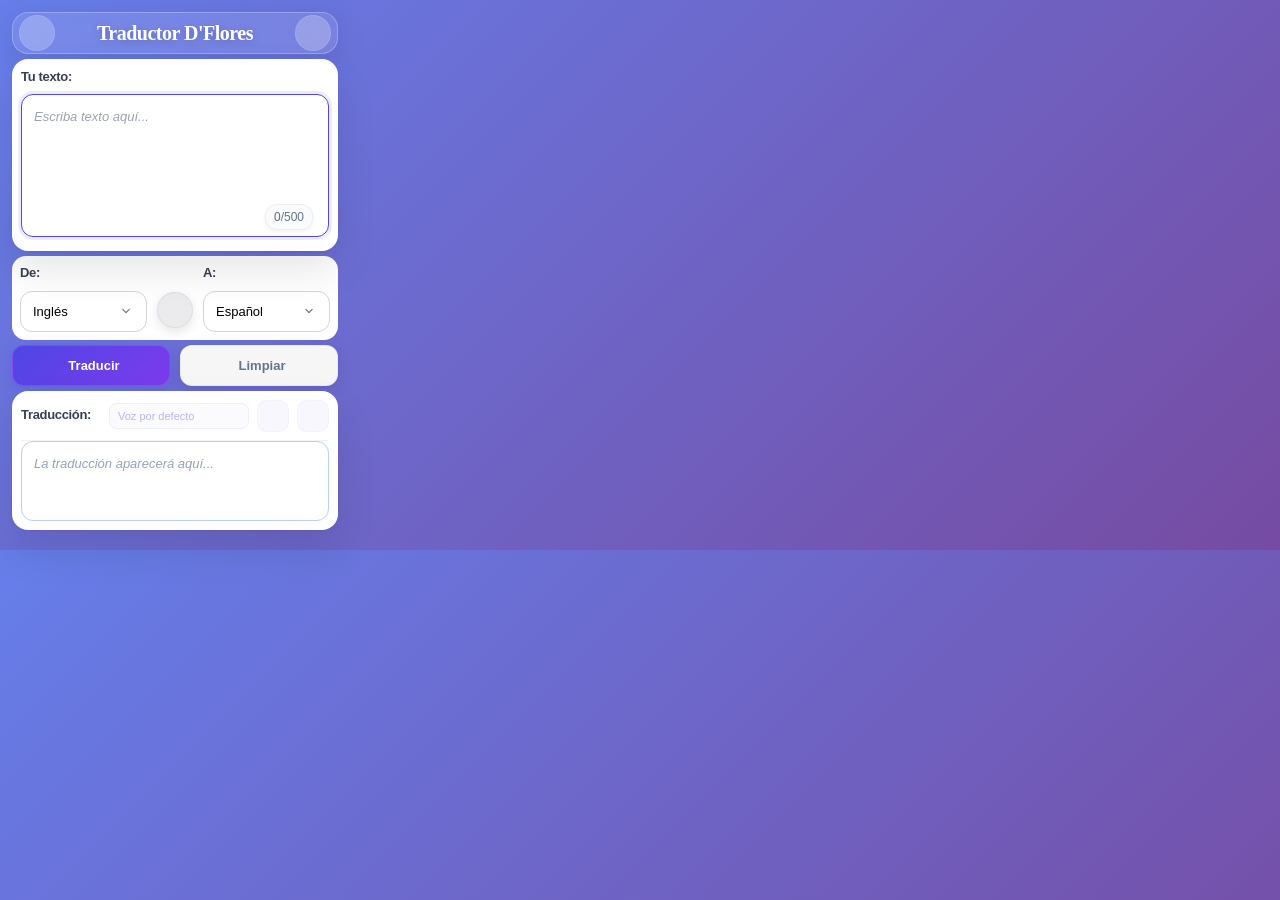
<file: traductor_df/index.html>
<!DOCTYPE html>
<html lang="en">

<head>
    <meta charset="UTF-8">
    <meta name="viewport" content="width=device-width, initial-scale=1.0">
    <link rel='stylesheet' href='https://cdn-uicons.flaticon.com/2.6.0/uicons-bold-rounded/css/uicons-bold-rounded.css'>
    <link rel="stylesheet" href="style.css">
    <title>Extensión del traductor de Chrome</title>
</head>

<body>
    <div class="header">
        <button id="historyBtn" class="history-btn" title="Ver historial">
            <i class="fi fi-br-time-past"></i>
        </button>
        <h1 class="title">Traductor D'Flores</h1>
        <button id="themeToggle" class="theme-toggle" title="Cambiar tema">
            <i class="fi fi-br-sun theme-icon"></i>
        </button>
    </div>

    <div class="input-section">
        <label for="inputText">Tu texto:</label>
        <div class="textarea-container">
            <textarea id="inputText" rows="6" placeholder="Escriba texto aquí..."></textarea>
            <div class="char-counter"><span id="charCount">0</span>/500</div>
        </div>
    </div>

    <div class="language-selector">
        <div class="select-group">
            <label for="translateFrom">De:</label>
            <select id="translateFrom">
                <option value="en">Inglés</option>
            </select>
        </div>
        <button id="swapLangs" class="swap-btn" title="Intercambiar idiomas">
            <i class="fi fi-br-refresh"></i>
        </button>
        <div class="select-group">
            <label for="translateTo">A:</label>
            <select id="translateTo">
                <option value="es">Español</option>
            </select>
        </div>
    </div>

    <div class="action-buttons">
        <button id="translateBtn" class="primary-btn">
            <i class="fi fi-br-language"></i>
            Traducir
        </button>
        <button id="clearBtn" class="secondary-btn">
            <i class="fi fi-br-trash"></i>
            Limpiar
        </button>
    </div>

    <div class="output-section">
        <div class="output-header">
            <label>Traducción:</label>
            <select id="voiceSelect" class="voice-select" disabled>
                <option value="">Voz por defecto</option>
            </select>
            <button id="speakBtn" class="speak-btn" disabled>
                <i class="fi fi-br-volume"></i>
            </button>
            <button id="copyBtn" class="copy-btn" disabled>
                <i class="fi fi-br-copy"></i>
            </button>
        </div>
        <div id="outputText" class="output-text"></div>
    </div>

    <div class="loading" id="loading">
        <div class="spinner"></div>
        <span>Traduciendo...</span>
    </div>

    <script src="paises.js"></script>
    <script src="script.js"></script>
</body>

</html>
</file>
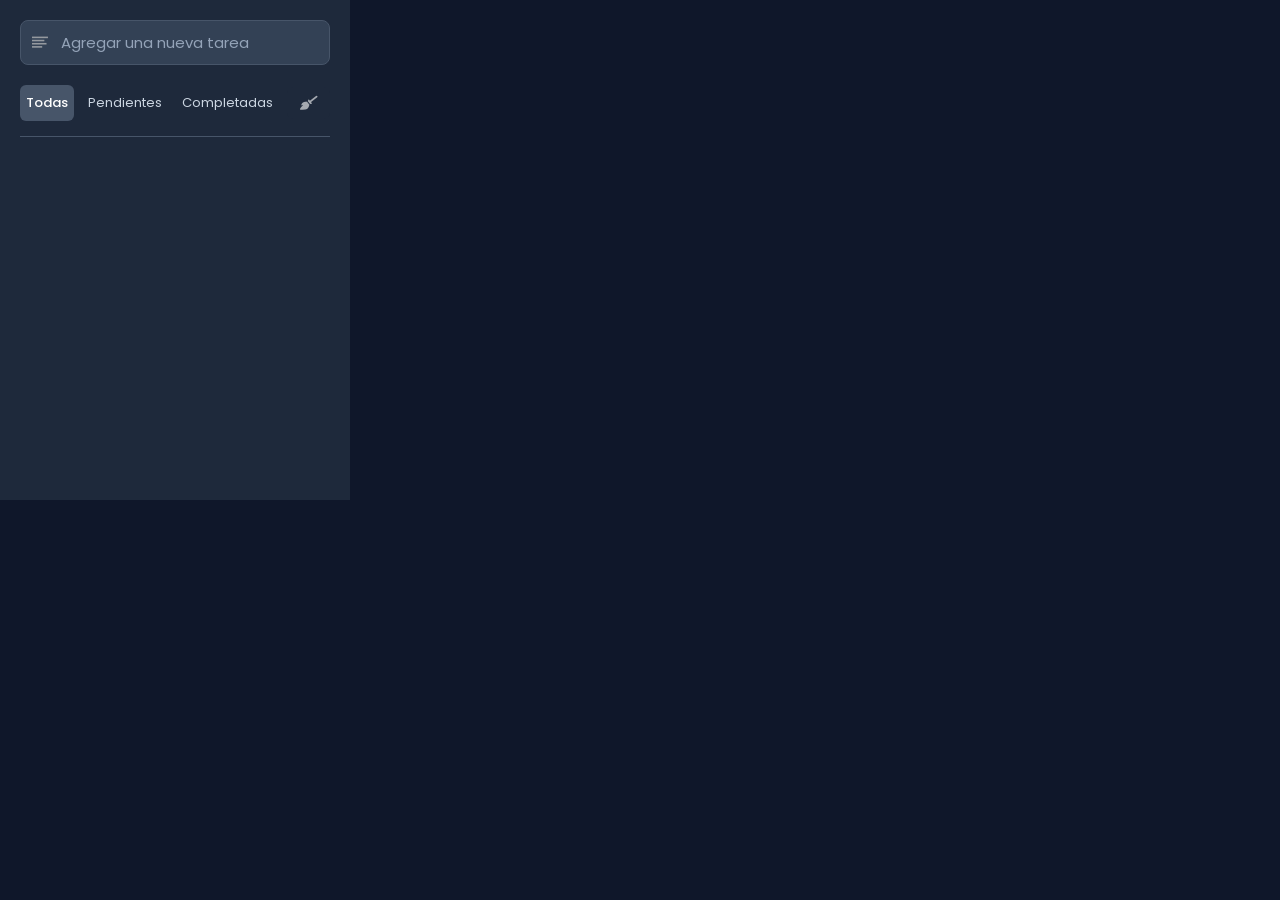
<file: all_notes/popup.html>
<!DOCTYPE html>
<html lang="es">
<head>
    <meta charset="UTF-8">
    <meta name="viewport" content="width=device-width, initial-scale=1.0">
    <link rel="stylesheet" href="https://unicons.iconscout.com/release/v4.0.0/css/line.css">
    <link rel="stylesheet" href="https://cdnjs.cloudflare.com/ajax/libs/font-awesome/6.0.0/css/all.min.css">
    <link rel="stylesheet" href="popup.css">
    <title>ToDo App</title>
</head>
<body>
    <div class="wrapper">
        <div class="task-input">
            <img src="bars-icon.svg">
            <input type="text" placeholder="Agregar una nueva tarea">
        </div>

        <div class="controls">
            <div class="filters">
                <span id="all" class="active">
                    Todas
                </span>
                <span id="pending">Pendientes</span>
                <span id="completed">Completadas</span>
            </div>
            <button class="clear-btn"><i class="fas fa-broom"></i></button>
        </div>
        <ul class="task-box"></ul>
        
        <!-- Modal de confirmación -->
        <div class="modal-overlay" id="confirmModal">
            <div class="modal">
                <p>¿Estás seguro de que quieres eliminar todas las tareas?</p>
                <div class="modal-buttons">
                    <button class="btn-cancel">Cancelar</button>
                    <button class="btn-confirm">Eliminar</button>
                </div>
            </div>
        </div>
    </div>

    <script src="popup.js"></script>
</body>
</html>
</file>
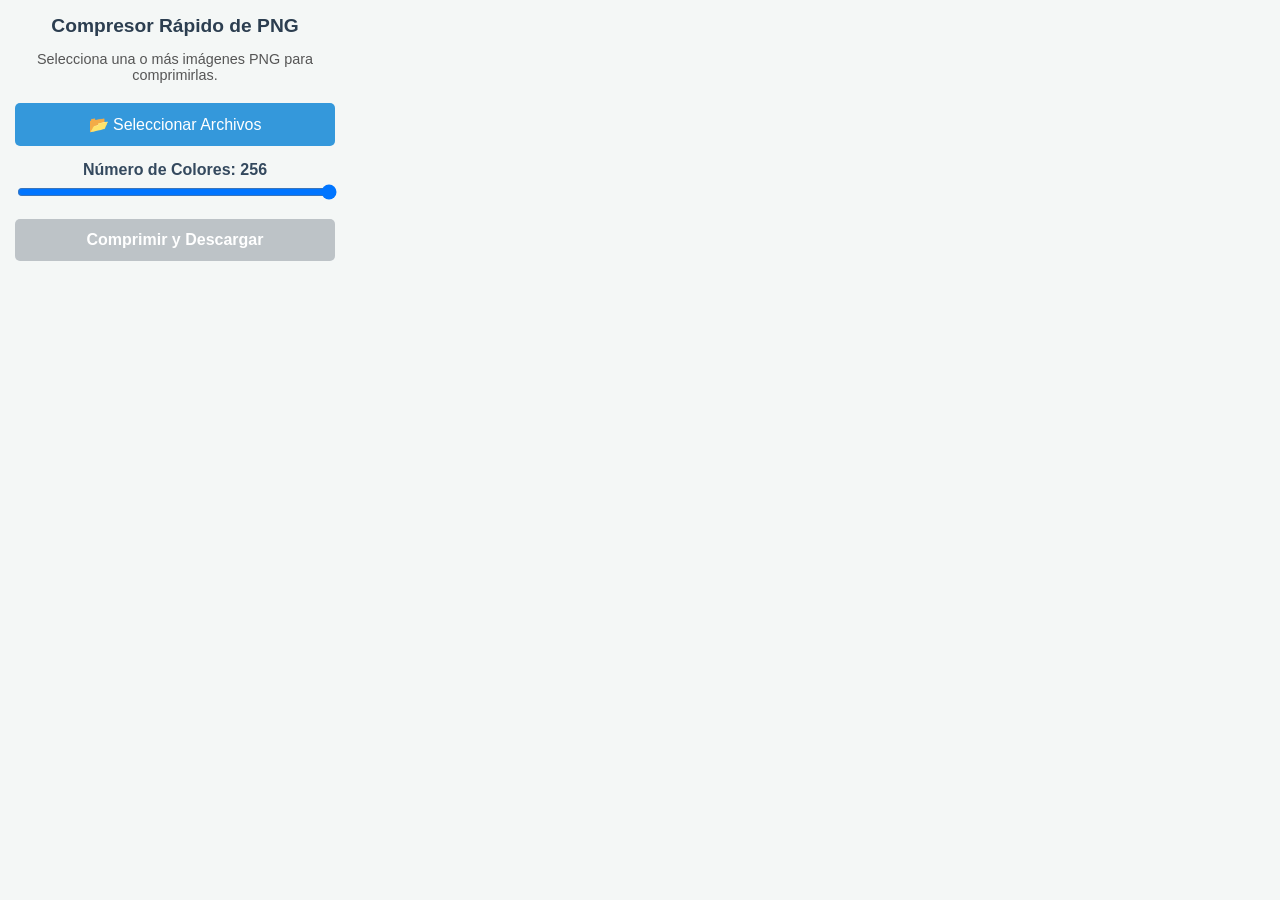
<file: compresor_png/popup.html>
<!DOCTYPE html>
<html lang="es">
<head>
    <meta charset="UTF-8">
    <title>Compresor de PNG</title>
    <link rel="stylesheet" href="style.css">
</head>
<body>
    <div class="container">
        <header>
            <h1>Compresor Rápido de PNG</h1>
        </header>
        <p class="description">Selecciona una o más imágenes PNG para comprimirlas.</p>
        
        <label for="fileInput" class="file-label">
            📂 Seleccionar Archivos
        </label>
        <input type="file" id="fileInput" accept="image/png" multiple>

        <div class="quality-control">
            <label for="colorsSlider">Número de Colores: <span id="colorsValue">256</span></label>
            <input type="range" id="colorsSlider" min="2" max="256" value="256" step="1">
        </div>
        
        <button id="compressBtn" disabled>Comprimir y Descargar</button>
        <div id="status"></div>
    </div>

    <!-- ¡CORREGIDO! Cargar las librerías desde la carpeta local 'lib' -->
    <script src="lib/jszip.min.js"></script>
    <script src="lib/squoosh_png.js"></script>
    
    <!-- Nuestro script -->
    <script src="script.js"></script>
</body>
</html>
</file>
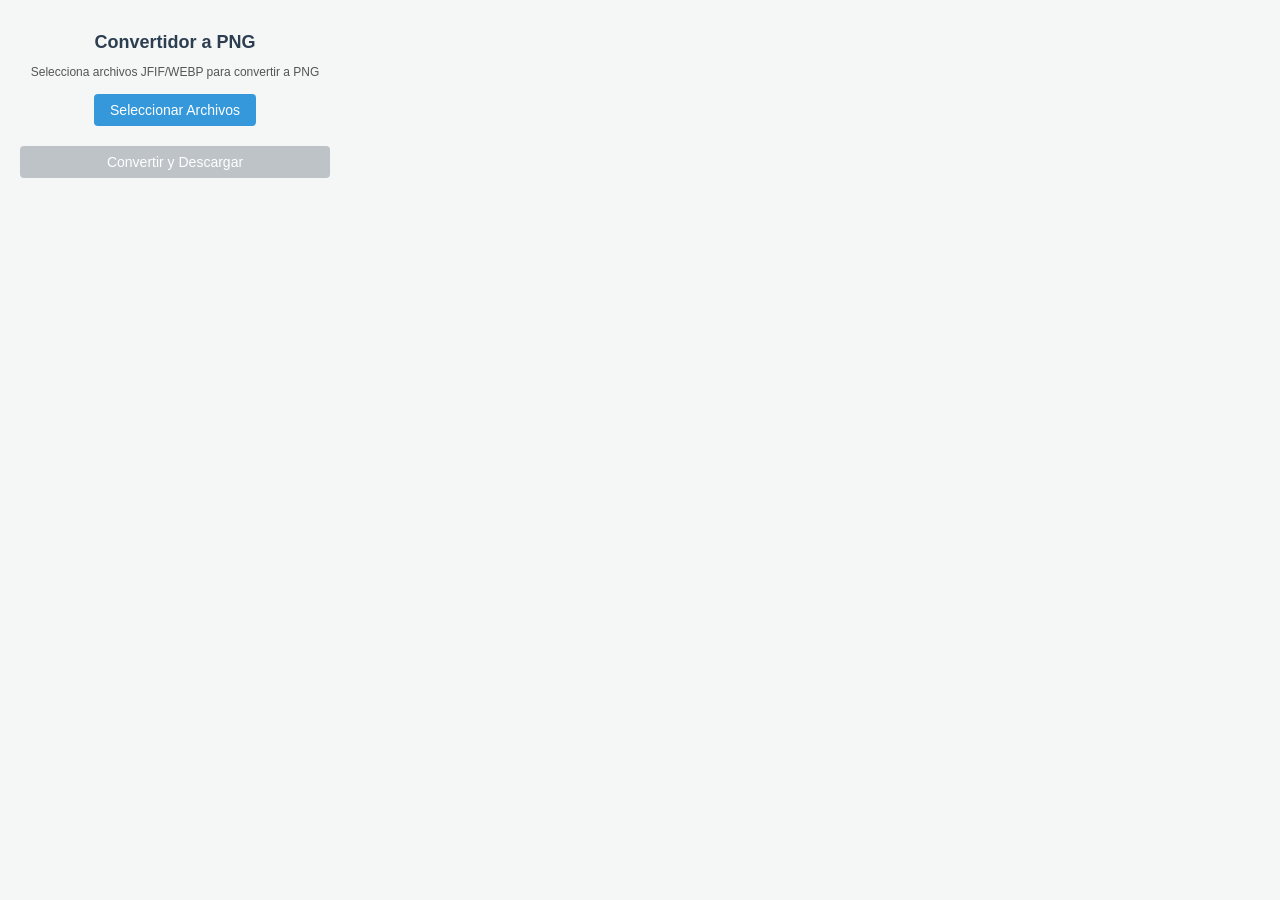
<file: converter_img/popup.html>
<!DOCTYPE html>
<html lang="es">
<head>
    <meta charset="UTF-8">
    <meta name="viewport" content="width=device-width, initial-scale=1.0">
    <title>Convertidor JFIF a PNG</title>
    <link rel="stylesheet" href="popup.css">
    <link rel='stylesheet' href='https://cdn-uicons.flaticon.com/2.6.0/uicons-bold-rounded/css/uicons-bold-rounded.css'>
</head>
<body>
    <div class="converter">
        <button id="themeToggle" class="theme-toggle">
            <i class="fi fi-br-sun"></i>
        </button>
        <h1>Convertidor a PNG</h1>
        <p>Selecciona archivos JFIF/WEBP para convertir a PNG</p>
        
        <label for="fileInput" class="file-label">Seleccionar Archivos</label>
        <input type="file" id="fileInput" accept=".jfif,.webp,image/jpeg,image/pjpeg,image/pjp,image/webp" multiple>
        
        <button id="convertBtn" disabled>Convertir y Descargar</button>
        <div class="progress-container" id="progressContainer" style="display: none;">
            <div class="progress-bar" id="progressBar"></div>
        </div>
        <div id="status"></div>
    </div>

    <script src="jszip.min.js"></script>
    <script src="popup.js"></script>
</body>
</html>
</file>
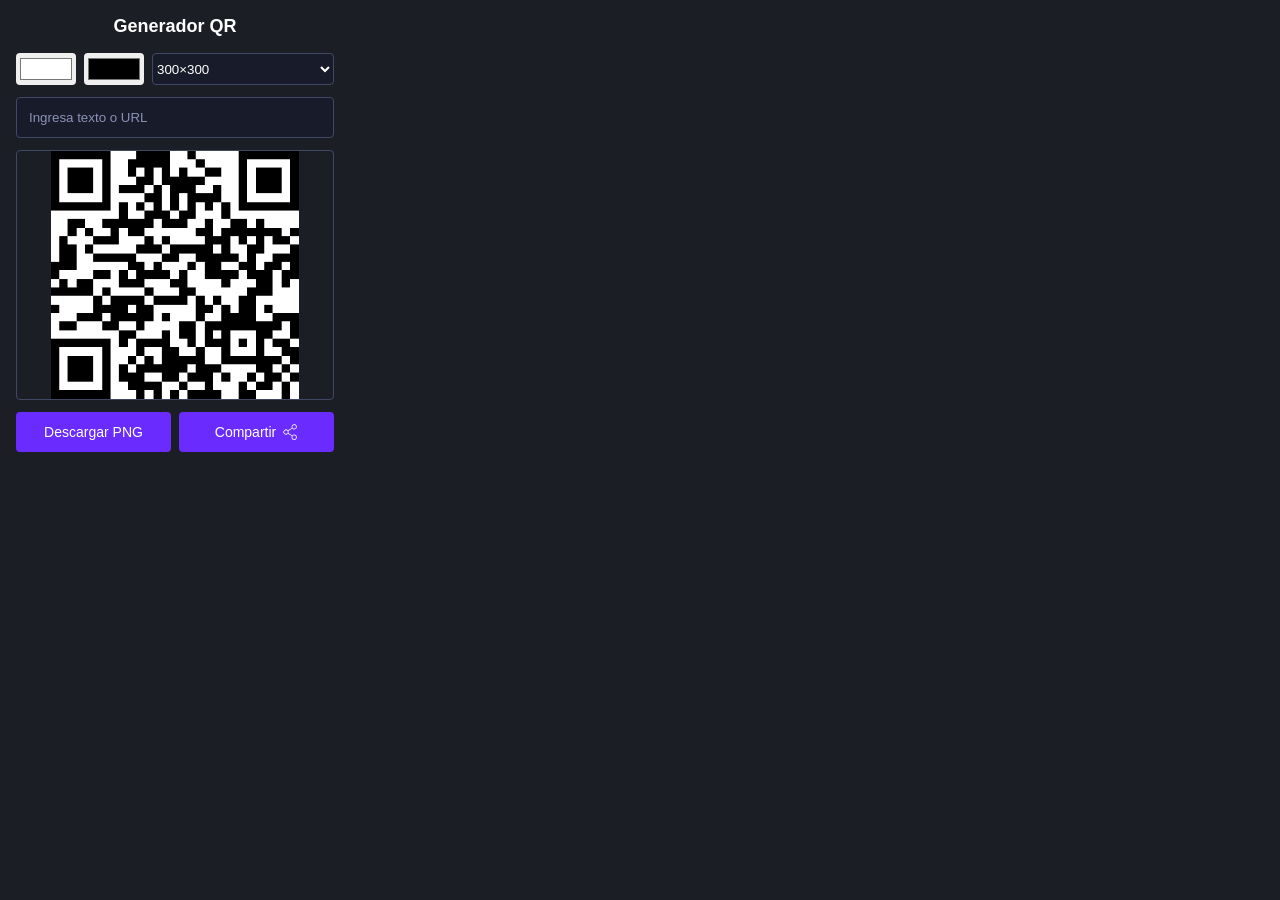
<file: generator_qr/popup.html>
<!DOCTYPE html>
<html lang="es">
<head>
    <meta charset="UTF-8">
    <meta name="viewport" content="width=device-width, initial-scale=1.0">
    <link rel="stylesheet" href="popup.css">
    <title>Generador QR</title>
</head>
<body>
    <div class="container">
        <h2>Generador QR</h2>
        <div class="controls">
            <input type="color" class="light" value="#ffffff" title="Color de fondo">
            <input type="color" class="dark" value="#000000" title="Color del código">
            <select class="sizes">
                <option value="200">200×200</option>
                <option selected value="300">300×300</option>
                <option value="400">400×400</option>
            </select>
        </div>
        <input type="text" class="qr-text" placeholder="Ingresa texto o URL">
        <div id="qr-code"></div>
        <div class="action-container">
            <button class="btn download-btn">Descargar PNG</button>
            <button class="btn share-btn">
                <span>Compartir</span>
                <img src="share.svg" alt="">
            </button>
        </div>
    </div>
    <script src="qrcode.min.js"></script>
    <script src="popup.js"></script>
</body>
</html>
</file>
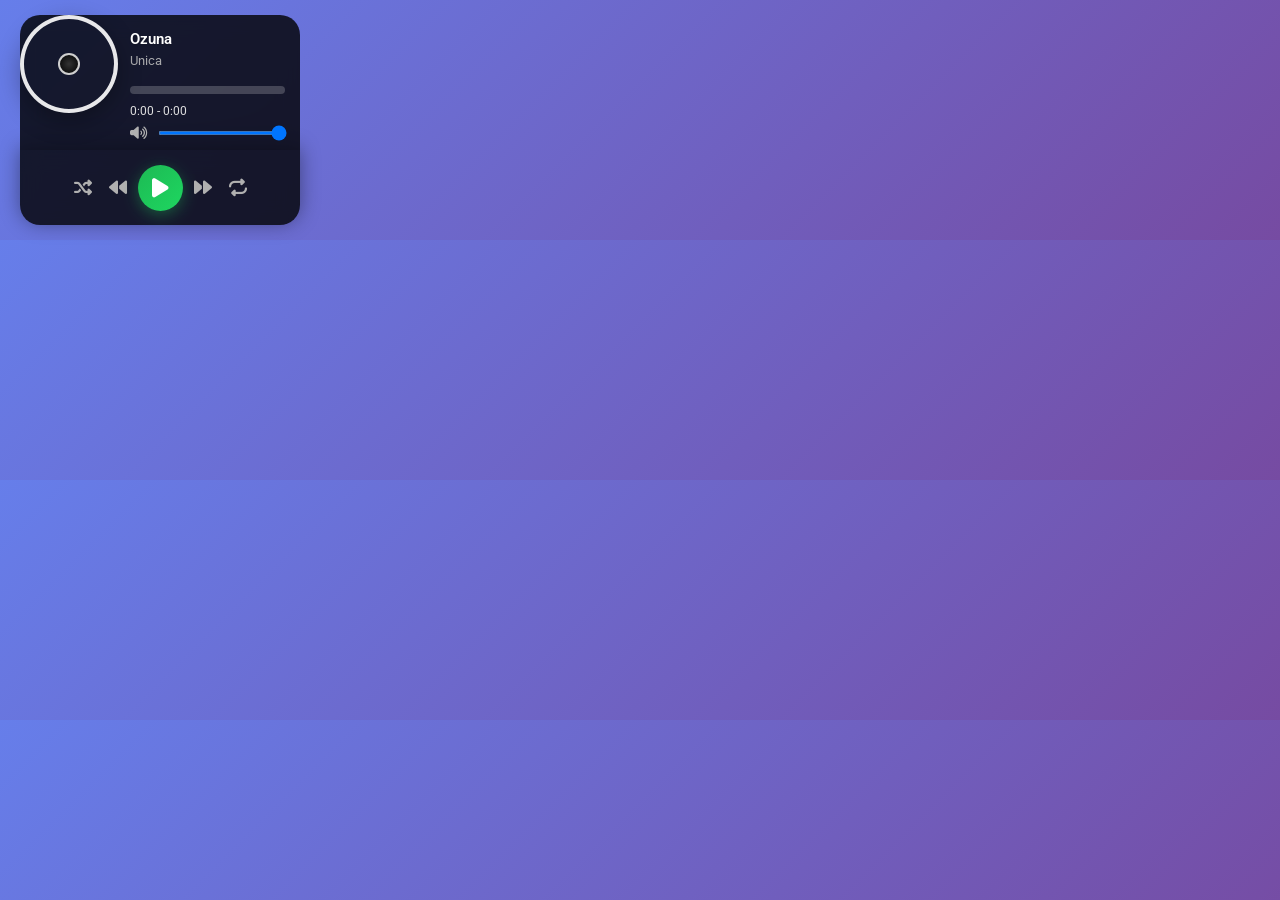
<file: mini_reproductor/popup.html>
<!DOCTYPE html>
<html lang="es">
<head>
    <meta charset="UTF-8">
    <meta name="viewport" content="width=device-width, initial-scale=1.0">
    <link rel="stylesheet" href="https://cdnjs.cloudflare.com/ajax/libs/font-awesome/6.5.2/css/all.min.css">
    <link rel="stylesheet" href="popup.css">
    <title>Mini Music Player</title>
</head>
<body>
    <div class="container">
        <div class="song-info">
            <div class="artist-name"></div>
            <div class="song-name"></div>
            <div class="progress-bar">
                <div class="fill-bar"></div>
            </div>
            <div class="time">0:00 - 0:00</div>
            <div class="volume-control">
                <i id="volumeToggle" class="volume-btn fa-solid fa-volume-high"></i>
                <input type="range" id="volumeSlider" min="0" max="100" value="100">
            </div>
        </div>
        <div class="disk">
            <div class="circle"></div>
            <div id="cover" class="cover"></div>
        </div>
        <div class="controls">
            <i id="shuffle" class="shuffle-btn fa-solid fa-shuffle"></i>
            <i id="prev" class="prev-btn fa-solid fa-backward"></i>
            <i id="play" class="play-btn fa-solid fa-play"></i>
            <i id="next" class="next-btn fa-solid fa-forward"></i>
            <i id="loop" class="loop-btn fa-solid fa-repeat"></i>
        </div>
    </div>
    <script src="popup.js"></script>
</body>
</html>
</file>
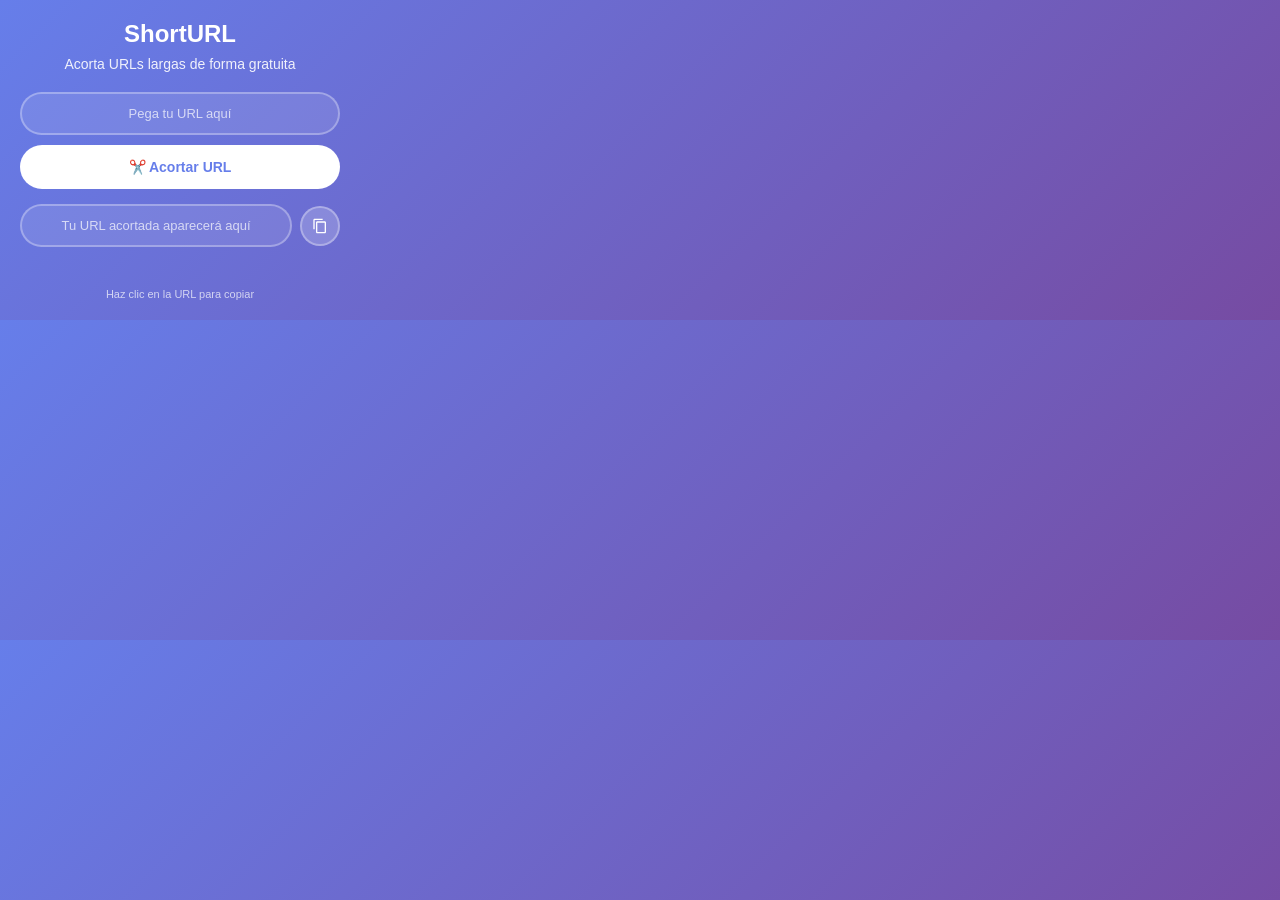
<file: short_URL/popup.html>
<!DOCTYPE html>
<html>
<head>
    <meta charset="utf-8">
    <title>Acortador de URL</title>
    <link rel="stylesheet" href="style.css">
</head>
<body>
    <div class="logo">ShortURL</div>
    <p>Acorta URLs largas de forma gratuita</p>
    <input type="text" id="custom-url" placeholder="Pega tu URL aquí">
    <button id="shorten-custom-btn">✂️ Acortar URL</button>
    <div class="url-container">
        <input type="text" id="short-url" readonly placeholder="Tu URL acortada aparecerá aquí">
        <button id="copy-btn" title="Copiar">
            <svg width="16" height="16" viewBox="0 0 24 24" fill="currentColor">
                <path d="M16 1H4c-1.1 0-2 .9-2 2v14h2V3h12V1zm3 4H8c-1.1 0-2 .9-2 2v14c0 1.1.9 2 2 2h11c1.1 0 2-.9 2-2V7c0-1.1-.9-2-2-2zm0 16H8V7h11v14z"/>
            </svg>
        </button>
    </div>
    <div id="status"></div>
    <div class="footer">Haz clic en la URL para copiar</div>
    <script src="popup.js"></script>
</body>
</html>
</file>
<file: traductor_df/style.css>
* {
    outline: none;
    font-family: 'Inter', -apple-system, BlinkMacSystemFont, 'Segoe UI', Roboto, sans-serif;
    box-sizing: border-box;
    margin: 0;
    padding: 0;
}

body {
    background: linear-gradient(135deg, #667eea 0%, #764ba2 100%);
    padding: 12px;
    margin: 0;
    color: #1a202c;
    width: 350px;
    min-height: 550px;
    transition: all 0.3s cubic-bezier(0.4, 0, 0.2, 1);
    position: relative;
    font-size: 13px;
    line-height: 1.4;
}

.header {
    display: flex;
    justify-content: center;
    align-items: center;
    margin-bottom: 5px;
    background: rgba(255, 255, 255, 0.1);
    backdrop-filter: blur(10px);
    padding: 6px;
    border-radius: 16px;
    border: 1px solid rgba(255, 255, 255, 0.25);
    box-shadow: 0 8px 32px rgba(0, 0, 0, 0.1);
    position: relative;
}

.title {
    font-size: 20px;
    font-weight: 600;
    font-family:Cambria, Cochin, Georgia, Times, 'Times New Roman', serif;
    color: white;
    margin: 0;
    text-shadow: 0 2px 8px rgba(0, 0, 0, 0.2);
    letter-spacing: -0.025em;
    transition: all 0.3s cubic-bezier(0.4, 0, 0.2, 1);
}

.history-btn {
    background: rgba(255, 255, 255, 0.2);
    border: none;
    cursor: pointer;
    padding: 8px;
    border-radius: 30px;
    width: 36px;
    height: 36px;
    display: flex;
    align-items: center;
    justify-content: center;
    transition: all 0.3s cubic-bezier(0.4, 0, 0.2, 1);
    backdrop-filter: blur(20px);
    border: 1px solid rgba(255, 255, 255, 0.1);
    position: absolute;
    left: 6px;
}

.history-btn:hover {
    background: rgba(255, 255, 255, 0.3);
    transform: translateY(-2px);
    box-shadow: 0 8px 25px rgba(0, 0, 0, 0.15);
}

.history-btn i {
    font-size: 16px;
    color: white;
    transition: all 0.3s cubic-bezier(0.4, 0, 0.2, 1);
    filter: drop-shadow(0 2px 4px rgba(0, 0, 0, 0.1));
}

.theme-toggle {
    background: rgba(255, 255, 255, 0.2);
    border: none;
    cursor: pointer;
    padding: 8px;
    border-radius: 30px;
    width: 36px;
    height: 36px;
    display: flex;
    align-items: center;
    justify-content: center;
    transition: all 0.3s cubic-bezier(0.4, 0, 0.2, 1);
    backdrop-filter: blur(20px);
    border: 1px solid rgba(255, 255, 255, 0.1);
    position: absolute;
    right: 6px;
}

.theme-toggle:hover {
    background: rgba(255, 255, 255, 0.3);
    transform: translateY(-2px);
    box-shadow: 0 8px 25px rgba(0, 0, 0, 0.15);
}

.theme-icon {
    font-size: 16px;
    color: white;
    transition: all 0.3s cubic-bezier(0.4, 0, 0.2, 1);
    filter: drop-shadow(0 2px 4px rgba(0, 0, 0, 0.1));
}

.fi-br-sun {
    animation: pulse 3s ease-in-out infinite;
    display: flex;
    align-items: center;
    justify-content: center;
}

.fi-br-moon {
    animation: pulse 3s ease-in-out infinite;
    display: flex;
    align-items: center;
    justify-content: center;
}

@keyframes pulse {
    0%, 100% { opacity: 1; transform: scale(1); }
    50% { opacity: 0.8; transform: scale(1.05); }
}

.input-section, .output-section {
    background: white;
    backdrop-filter: blur(20px);
    border-radius: 16px;
    padding: 8px;
    margin-bottom: 5px;
    border: 1px solid rgba(255, 255, 255, 0.4);
    box-shadow: 0 20px 40px rgba(0, 0, 0, 0.1), 0 1px 3px rgba(0, 0, 0, 0.05);
    transition: all 0.3s cubic-bezier(0.4, 0, 0.2, 1);
}

.input-section:hover, .output-section:hover {
    transform: translateY(-2px);
    box-shadow: 0 25px 50px rgba(0, 0, 0, 0.15), 0 2px 6px rgba(0, 0, 0, 0.08);
}

.textarea-container {
    position: relative;
}

.char-counter {
    position: absolute;
    bottom: 12px;
    right: 16px;
    font-size: 12px;
    font-weight: 500;
    color: #64748b;
    background: rgb(249, 251, 253);
    padding: 4px 8px;
    border-radius: 12px;
    border: 1px solid rgba(0, 0, 0, 0.05);
    box-shadow: 0 2px 4px rgba(0, 0, 0, 0.05);
    transition: all 0.2s ease;
}

.language-selector {
    display: flex;
    align-items: end;
    gap: 10px;
    margin-bottom: 5px;
    padding: 7px;
    background: white;
    border-radius: 14px;
    border: 1px solid rgba(255, 255, 255, 0.1);
}

.select-group {
    flex: 1;
}

.swap-btn {
    background: rgb(235, 234, 237);
    border: none;
    border-radius: 30px;
    width: 36px;
    height: 36px;
    cursor: pointer;
    display: flex;
    align-items: center;
    justify-content: center;
    transition: all 0.3s cubic-bezier(0.3, 0, 0.2, 0.5);
    margin-bottom: 4px;
    box-shadow: 0 4px 12px rgba(0, 0, 0, 0.1);
    border: 1px solid rgba(0, 0, 0, 0.05);
}

.swap-btn:hover {
    background: white;
    transform: rotate(360deg) translateY(-1px);
    box-shadow: 0 8px 25px rgba(0, 0, 0, 0.15);
}

.swap-btn i {
    font-size: 14px;
    color: #4f46e5;
}

.action-buttons {
    display: flex;
    gap: 10px;
    margin-bottom: 5px;
}

.primary-btn, .secondary-btn {
    flex: 1;
    padding: 12px 16px;
    border: none;
    border-radius: 12px;
    cursor: pointer;
    font-weight: 600;
    font-size: 13px;
    display: flex;
    align-items: center;
    justify-content: center;
    gap: 6px;
    transition: all 0.3s cubic-bezier(0.4, 0, 0.2, 1);
    position: relative;
    overflow: hidden;
}

.primary-btn {
    background: linear-gradient(135deg, #4f46e5 0%, #7c3aed 100%);
    color: white;
    box-shadow: 0 4px 15px rgba(79, 70, 229, 0.3);
    border: 1px solid rgba(255, 255, 255, 0.1);
}

.primary-btn:hover {
    transform: translateY(-3px);
    box-shadow: 0 8px 25px rgba(79, 70, 229, 0.4);
    background: linear-gradient(135deg, #4338ca 0%, #6d28d9 100%);
}

.primary-btn:active {
    transform: translateY(-1px);
}

.secondary-btn {
    background: rgb(246, 246, 246);
    color: #64748b;
    box-shadow: 0 4px 15px rgba(0, 0, 0, 0.1);
    border: 1px solid rgba(0, 0, 0, 0.05);
}

.secondary-btn:hover {
    background: white;
    transform: translateY(-3px);
    box-shadow: 0 8px 25px rgba(0, 0, 0, 0.15);
    color: #475569;
}

.primary-btn i, .secondary-btn i {
    font-size: 14px;
}

.output-header {
    display: flex;
    align-items: center;
    gap: 8px;
    margin-bottom: 0px;
    padding-bottom: 8px;
    border-bottom: 1px solid rgba(0, 0, 0, 0.05);
}

.voice-select {
    padding: 6px 8px;
    border: 1px solid rgba(79, 70, 229, 0.2);
    border-radius: 8px;
    font-size: 11px;
    background: rgba(79, 70, 229, 0.05);
    color: #4f46e5;
    min-width: 120px;
    max-width: 140px;
}

.voice-select:disabled {
    opacity: 0.4;
    cursor: not-allowed;
}

.output-header label {
    flex: 1;
    margin: 0;
    font-weight: 600;
    color: #374151;
}

.speak-btn, .copy-btn {
    background: rgba(79, 70, 229, 0.1);
    border: none;
    cursor: pointer;
    padding: 8px;
    border-radius: 10px;
    transition: all 0.3s cubic-bezier(0.4, 0, 0.2, 1);
    color: #4f46e5;
    width: 32px;
    height: 32px;
    display: flex;
    align-items: center;
    justify-content: center;
    border: 1px solid rgba(79, 70, 229, 0.1);
}

.speak-btn:hover, .copy-btn:hover {
    background: rgba(79, 70, 229, 0.15);
    transform: translateY(-2px);
    box-shadow: 0 4px 12px rgba(79, 70, 229, 0.2);
}

.speak-btn:disabled, .copy-btn:disabled {
    opacity: 0.4;
    cursor: not-allowed;
    transform: none;
    box-shadow: none;
}

.speak-btn i, .copy-btn i {
    font-size: 14px;
}

.output-text {
    background: #fff;
    min-height: 80px;
    border: 1px solid #bbd0ed;
    border-radius: 12px;
    padding: 12px;
    font-size: 13px;
    line-height: 1.5;
    white-space: pre-wrap;
    word-wrap: break-word;
    color: #334155;
    transition: all 0.3s ease;
    font-family: inherit;
}

.output-text:empty::before {
    content: 'La traducción aparecerá aquí...';
    color: #94a3b8;
    font-style: italic;
}

.loading {
    position: fixed;
    top: 0;
    left: 0;
    width: 100%;
    height: 100%;
    background: rgba(0, 0, 0, 0.6);
    backdrop-filter: blur(8px);
    display: none;
    align-items: center;
    justify-content: center;
    flex-direction: column;
    gap: 20px;
    z-index: 1000;
}

.spinner {
    width: 48px;
    height: 48px;
    border: 4px solid rgba(255, 255, 255, 0.2);
    border-top: 4px solid #4f46e5;
    border-radius: 50%;
    animation: spin 1s linear infinite;
    box-shadow: 0 4px 12px rgba(79, 70, 229, 0.3);
}

@keyframes spin {
    0% { transform: rotate(0deg); }
    100% { transform: rotate(360deg); }
}

.loading span {
    color: white;
    font-weight: 600;
    font-size: 16px;
    text-shadow: 0 2px 4px rgba(0, 0, 0, 0.3);
}

label {
    display: block;
    margin-bottom: 8px;
    font-weight: 600;
    font-size: 13px;
    color: #374151;
    letter-spacing: -0.025em;
}

textarea, select {
    width: 100%;
    padding: 12px;
    border: 1px solid #d1d5db;
    border-radius: 12px;
    font-size: 13px;
    transition: all 0.3s cubic-bezier(0.4, 0, 0.2, 1);
    font-family: inherit;
    background: #fff;
}

textarea {
    resize: none;
    overflow-y: auto;
    min-height: 90px;
    line-height: 1.5;
}

textarea:focus, select:focus {
    border-color: #4f46e5;
    box-shadow: 0 0 0 3px rgba(79, 70, 229, 0.1);
    outline: none;
}

textarea::placeholder {
    color: #9ca3af;
    font-style: italic;
}

select {
    cursor: pointer;
    background: white;
    appearance: none;
    background-image: url("data:image/svg+xml,%3csvg xmlns='http://www.w3.org/2000/svg' fill='none' viewBox='0 0 20 20'%3e%3cpath stroke='%236b7280' stroke-linecap='round' stroke-linejoin='round' stroke-width='1.5' d='m6 8 4 4 4-4'/%3e%3c/svg%3e");
    background-position: right 12px center;
    background-repeat: no-repeat;
    background-size: 16px;
    padding-right: 40px;
}

select option {
    background: white;
    color: #374151;
}

/* Dark theme */
body.dark-theme {
    background: linear-gradient(135deg, #0f172a 0%, #1e293b 100%);
    color: #e2e8f0;
}

body.dark-theme .header {
    background: rgba(0, 0, 0, 0.087);
    border: 1px solid rgba(255, 255, 255, 0.1);
}

body.dark-theme .input-section,
body.dark-theme .output-section {
    background: rgba(0, 0, 0, 0.234);
    border: 1px solid rgba(255, 255, 255, 0.1);
    box-shadow: 0 20px 40px rgba(0, 0, 0, 0.3), 0 1px 3px rgba(0, 0, 0, 0.2);
}

body.dark-theme .output-text {
    background: rgba(0, 0, 0, 0.3);
    border: 1px solid rgba(255, 255, 255, 0.1);
    color: #96b1d4;
}

body.dark-theme .output-text:empty::before {
    color: #64748b;
}

body.dark-theme .char-counter {
    background: rgba(0, 0, 0, 0.6);
    color: #94a3b8;
    border: 1px solid rgba(255, 255, 255, 0.1);
}

body.dark-theme .language-selector {
    background: rgba(24, 24, 24, 0.041);
    border: 1px solid rgba(255, 255, 255, 0.05);
}

body.dark-theme .swap-btn {
    background: rgba(255, 255, 255, 0.1);
    border: 1px solid rgba(255, 255, 255, 0.1);
}

body.dark-theme .swap-btn i {
    color: #8b5cf6;
}

body.dark-theme .secondary-btn {
    background: rgba(255, 255, 255, 0.1);
    color: #e2e8f0;
    border: 1px solid rgba(255, 255, 255, 0.1);
}

body.dark-theme .speak-btn,
body.dark-theme .copy-btn {
    background: rgba(139, 92, 246, 0.1);
    color: #8b5cf6;
    border: 1px solid rgba(139, 92, 246, 0.2);
}

body.dark-theme .output-header label {
    color: #e2e8f0;
}

body.dark-theme .voice-select {
    /* background: rgba(139, 92, 246, 0.1); */
    border: 1px solid rgba(139, 92, 246, 0.2);
    color: #8b5cf6;
}

body.dark-theme label {
    color: #e2e8f0;
}

body.dark-theme textarea,
body.dark-theme select {
    background: rgba(0, 0, 0, 0.3);
    border: 1px solid rgba(255, 255, 255, 0.2);
    color: #e2e8f0;
}

body.dark-theme textarea::placeholder {
    color: #64748b;
}

body.dark-theme select {
    background-image: url("data:image/svg+xml,%3csvg xmlns='http://www.w3.org/2000/svg' fill='none' viewBox='0 0 20 20'%3e%3cpath stroke='%2394a3b8' stroke-linecap='round' stroke-linejoin='round' stroke-width='1.5' d='m6 8 4 4 4-4'/%3e%3c/svg%3e");
    background-position: right 12px center;
    background-repeat: no-repeat;   
    background-size: 16px;
    padding-right: 40px;
}

body.dark-theme select option {
    background: #0f172a;
    color: #e2e8f0;
}

/* Scrollbar personalizado */
::-webkit-scrollbar {
    width: 6px;
}

::-webkit-scrollbar-track {
    background: rgba(0, 0, 0, 0.05);
    border-radius: 3px;
}

::-webkit-scrollbar-thumb {
    background: rgba(79, 70, 229, 0.3);
    border-radius: 3px;
}

::-webkit-scrollbar-thumb:hover {
    background: rgba(79, 70, 229, 0.5);
}

body.dark-theme ::-webkit-scrollbar-track {
    background: rgba(255, 255, 255, 0.05);
}

body.dark-theme ::-webkit-scrollbar-thumb {
    background: rgba(139, 92, 246, 0.3);
}

body.dark-theme ::-webkit-scrollbar-thumb:hover {
    background: rgba(139, 92, 246, 0.5);
}

/* Animaciones adicionales */
@keyframes slideIn {
    from { transform: translateX(100%); opacity: 0; }
    to { transform: translateX(0); opacity: 1; }
}

@keyframes slideOut {
    from { transform: translateX(0); opacity: 1; }
    to { transform: translateX(100%); opacity: 0; }
}

@keyframes fadeIn {
    from { opacity: 0; transform: translateY(10px); }
    to { opacity: 1; transform: translateY(0); }
}

/* Estados de carga y disabled */
.primary-btn:disabled,
.secondary-btn:disabled {
    opacity: 0.6;
    cursor: not-allowed;
    transform: none !important;
    box-shadow: none !important;
}

/* Mejoras de accesibilidad */
@media (prefers-reduced-motion: reduce) {
    *, *::before, *::after {
        animation-duration: 0.01ms !important;
        animation-iteration-count: 1 !important;
        transition-duration: 0.01ms !important;
    }
}

/* Focus visible para accesibilidad */
*:focus-visible {
    outline: 2px solid #4f46e5;
    outline-offset: 2px;
}

body.dark-theme *:focus-visible {
    outline-color: #8b5cf6;
}
</file>
<file: all_notes/popup.css>
@import url('https://fonts.googleapis.com/css2?family=Poppins:wght@400;500;600;700&display=swap');

*{
    margin: 0;
    padding: 0;
    box-sizing: border-box;
    font-family: 'Poppins', sans-serif;
}

body{
    width: 350px;
    height: 500px;
    background: #0f172a;
    overflow: hidden;
    margin: 0;
    padding: 0;
}

::selection{
    color: #fff;
    background: #1e293b;
}

.wrapper{
    width: 100%;
    height: 100%;
    background: #1e293b;
    padding: 20px;
    border-radius: 0;
    box-shadow: none;
}

.task-input{
    height: 45px;
    padding: 0 0 18px;
    position: relative;
    margin-bottom: 5px;
}

.task-input img{
    top: 22px;
    left: 12px;
    position: absolute;
    transform: translateY(-50%);
    width: 18px;
    height: 18px;
    opacity: 0.7;
}

.task-input input{
    height: 45px;
    width: 100%;
    outline: none;
    font-size: 15px;
    border-radius: 8px;
    padding: 0 15px 0 40px;
    border: 1px solid #475569;
    background: #334155;
    color: #fff;
    transition: all 0.3s ease;
}

.task-input input:focus, .task-input input.active{
    border: 2px solid #64748b;
    background: #3f4a5a;
    box-shadow: 0 0 0 3px rgba(100, 116, 139, 0.1);
}

.task-input input::placeholder{
    color: #94a3b8;
}

.controls, li{
    display: flex;
    align-items: center;
    justify-content: space-between;
}

.controls{
    padding: 15px 0;
    border-bottom: 1px solid #475569;
    display: grid;
    grid-template-columns: 1fr 1fr 1fr 1fr;
    gap: 8px;
    align-items: center;
}

.filters{
    display: contents;
}

.filters span{
    font-size: 13px;
    color: #cbd5e1;
    cursor: pointer;
    white-space: nowrap;
    padding: 8px 6px;
    border-radius: 6px;
    transition: all 0.3s ease;
    text-align: center;
}

.filters span:hover{
    background: #334155;
}

.filters span.active{
    color: #fff;
    background: #475569;
    font-weight: 500;
}

.controls .clear-btn{
    border: none;
    opacity: 0.6;
    outline: none;
    color: #fff;
    cursor: pointer;
    font-size: 14px;
    padding: 8px;
    border-radius: 6px;
    background: #1e293b;
    pointer-events: none;
    transition: all 0.25s ease;
    display: flex;
    align-items: center;
    justify-content: center;
    min-height: 32px;
}

.clear-btn.active{
    opacity: 0.9;
    pointer-events: auto;
}

.clear-btn.active:hover{
    background: #475569;
}

.clear-btn:active{
    transform: scale(0.93);
}

.task-box{
    margin-top: 15px;
    padding: 0 10px 10px 0;
    max-height: 280px;
    overflow-y: auto;
    background: #1e293b;
}

.task-box::-webkit-scrollbar{
    width: 4px;
}

.task-box::-webkit-scrollbar-track{
    background: #334155;
    border-radius: 25px;
}

.task-box::-webkit-scrollbar-thumb{
    background: #475569;
    border-radius: 25px;
}

.task-box .task{
    list-style: none;
    font-size: 15px;
    margin-bottom: 15px;
    padding-bottom: 12px;
    align-items: flex-start;
    border-bottom: 1px solid #475569;
}

.task-box .task:last-child{
    margin-bottom: 0;
    border-bottom: 0;
    padding-bottom: 0;
}

.task-box .task label{
    display: flex;
    align-items: flex-start;
}

.task-box label input{
    margin-top: 5px;
    accent-color: #475569;
}

.task-box label p{
    user-select: none;
    margin-left: 10px;
    word-wrap: break-word;
    color: #e2e8f0;
    font-size: 14px;
}

.task label p.checked{
    text-decoration: line-through;
}

.task-box .settings{
    position: relative;
}

.settings :where(i, li){
    cursor: pointer;
}

.settings i{
    color: #cbd5e1;
}

.settings .task-menu{
    z-index: 10;
    right: -5px;
    bottom: -65px;
    padding: 5px 0;
    background: #334155;
    position: absolute;
    border-radius: 4px;
    transform: scale(0);
    transform-origin: top right;
    box-shadow: 0 0 6px rgba(0, 0, 0, 0.3);
    transition: transform 0.2s ease;
}

.task-box .task:last-child .task-menu{
    bottom: 0;
    transform-origin: bottom right;
}

.task-box .task:first-child .task-menu{
    bottom: -65px;
    transform-origin: top right;
}

.task-menu.show{
    transform: scale(1);
}

.task-menu li{
    height: 25px;
    font-size: 14px;
    margin-bottom: 2px;
    padding: 15px 12px;
    cursor: pointer;
    justify-content: flex-start;
    color: #cbd5e1;
}

.task-menu li:last-child{
    margin-bottom: 0;
}

.settings li:hover{
    background: #475569;
}

.settings li i{
    padding-right: 6px;
}

.task-box span{
    color: #cbd5e1;
    font-size: 14px;
    text-align: center;
    display: block;
    margin-top: 20px;
}

/* Modal de confirmación */
.modal-overlay{
    position: absolute;
    top: 0;
    left: 0;
    width: 100%;
    height: 100%;
    background: rgba(0, 0, 0, 0.7);
    display: none;
    align-items: center;
    justify-content: center;
    z-index: 1000;
}

.modal{
    background: #334155;
    padding: 20px;
    border-radius: 8px;
    width: 280px;
    text-align: center;
    box-shadow: 0 4px 12px rgba(0, 0, 0, 0.3);
}

.modal p{
    color: #e2e8f0;
    font-size: 14px;
    margin-bottom: 20px;
    line-height: 1.4;
}

.modal-buttons{
    display: flex;
    gap: 10px;
    justify-content: center;
}

.btn-cancel, .btn-confirm{
    padding: 8px 16px;
    border: none;
    border-radius: 6px;
    font-size: 13px;
    cursor: pointer;
    transition: all 0.3s ease;
}

.btn-cancel{
    background: #475569;
    color: #e2e8f0;
}

.btn-cancel:hover{
    background: #64748b;
}

.btn-confirm{
    background: #dc2626;
    color: #fff;
}

.btn-confirm:hover{
    background: #b91c1c;
}
</file>
<file: compresor_png/style.css>
body {
    font-family: -apple-system, BlinkMacSystemFont, "Segoe UI", Roboto, Helvetica, Arial, sans-serif;
    width: 350px;
    margin: 0;
    background-color: #f4f7f6;
}

.container {
    padding: 15px;
    text-align: center;
}

header {
    display: flex;
    align-items: center;
    justify-content: center;
    margin-bottom: 10px;
}

.logo {
    width: 32px;
    height: 32px;
    margin-right: 10px;
}

h1 {
    font-size: 1.2em;
    color: #2c3e50;
    margin: 0;
}

.description {
    font-size: 0.9em;
    color: #555;
    margin-bottom: 20px;
}

input[type="file"] {
    display: none;
}

.file-label {
    display: block;
    padding: 12px;
    font-size: 1em;
    cursor: pointer;
    background-color: #3498db;
    color: white;
    border-radius: 5px;
    margin-bottom: 15px;
    transition: background-color 0.3s;
}

.file-label:hover {
    background-color: #2980b9;
}

.quality-control {
    margin: 15px 0;
}

.quality-control label {
    font-weight: bold;
    color: #34495e;
}

#colorsSlider {
    width: 100%;
    margin-top: 5px;
}

button {
    width: 100%;
    padding: 12px;
    font-size: 1em;
    font-weight: bold;
    cursor: pointer;
    background-color: #27ae60;
    color: white;
    border: none;
    border-radius: 5px;
    transition: background-color 0.3s;
}

button:disabled {
    background-color: #bdc3c7;
    cursor: not-allowed;
}

button:hover:not(:disabled) {
    background-color: #229954;
}

#status {
    margin-top: 15px;
    font-style: italic;
    color: #555;
    min-height: 20px;
}
</file>
<file: converter_img/popup.css>
body {
    font-family: -apple-system, BlinkMacSystemFont, "Segoe UI", Roboto, Helvetica, Arial, sans-serif;
    margin: 0;
    padding: 0;
    width: 350px;
    background-color: #f4f7f6;
    color: #333;
    transition: background-color 0.3s, color 0.3s;
}

.converter {
    padding: 20px;
    text-align: center;
    position: relative;
}

.theme-toggle {
    position: absolute;
    top: 10px;
    right: 10px;
    background: none;
    border: none;
    font-size: 16px;
    cursor: pointer;
    padding: 5px;
    border-radius: 50%;
    width: auto;
    margin: 0;
    transition: background-color 0.3s;
}

.theme-toggle .fi-br-sun {
    color: black;
}

.theme-toggle .fi-br-moon {
    color: white;
}

.theme-toggle:hover {
    background-color: rgba(0,0,0,0.1);
}

body.dark {
    background-color: #0f151b;
    color: #ecf0f1;
}

body.dark .converter {
    background-color: #0f151b;
}

body.dark h1 {
    color: #ecf0f1;
}

body.dark p {
    color: #bdc3c7;
}

body.dark #status {
    color: #bdc3c7;
}

body.dark .theme-toggle:hover {
    background-color: rgba(255,255,255,0.1);
}

h1 {
    color: #2c3e50;
    margin-bottom: 8px;
    font-size: 18px;
}

p {
    color: #555;
    margin-bottom: 15px;
    font-size: 12px;
}

input[type="file"] {
    display: none;
}

.file-label {
    display: inline-block;
    padding: 8px 16px;
    font-size: 14px;
    cursor: pointer;
    background-color: #3498db;
    color: white;
    border-radius: 4px;
    margin-bottom: 10px;
    transition: background-color 0.3s;
}

.file-label:hover {
    background-color: #2980b9;
}

button {
    padding: 8px 16px;
    font-size: 14px;
    cursor: pointer;
    background-color: #27ae60;
    color: white;
    border: none;
    border-radius: 4px;
    margin-top: 10px;
    transition: background-color 0.3s;
    width: 100%;
}

button:hover {
    background-color: #229954;
}

button:disabled {
    background-color: #bdc3c7;
    cursor: not-allowed;
}

.progress-container {
    width: 100%;
    height: 8px;
    background-color: #e0e0e0;
    border-radius: 4px;
    margin: 10px 0;
    overflow: hidden;
}

.progress-bar {
    height: 100%;
    background-color: #27ae60;
    width: 0%;
    transition: width 0.3s ease;
    border-radius: 4px;
}

body.dark .progress-container {
    background-color: #555;
}

body.dark .progress-bar {
    background-color: #2ecc71;
}

#status {
    margin-top: 10px;
    font-size: 12px;
    color: #555;
    min-height: 15px;
}
</file>
<file: generator_qr/popup.css>
* {
    box-sizing: border-box;
}

body {
    margin: 0;
    font-family: -apple-system, BlinkMacSystemFont, 'Segoe UI', Roboto, sans-serif;
    background: #1c1e26;
    color: #fff;
    width: 350px;
}

.container {
    padding: 16px;
}

h2 {
    margin: 0 0 16px 0;
    text-align: center;
    font-size: 18px;
}

.controls {
    display: flex;
    gap: 8px;
    margin-bottom: 12px;
}

input[type="color"] {
    border: none;
    width: 60px;
    height: 32px;
    border-radius: 4px;
    cursor: pointer;
}

.sizes {
    flex: 1;
    height: 32px;
    background: #181b29;
    border: 1px solid #414866;
    border-radius: 4px;
    color: #fff;
    outline: none;
}

.qr-text {
    width: 100%;
    padding: 12px;
    background: #181b29;
    border: 1px solid #414866;
    border-radius: 4px;
    color: #fff;
    outline: none;
    margin-bottom: 12px;
}

.qr-text::placeholder {
    color: #8b92b7;
}

#qr-code {
    width: 100%;
    height: 250px;
    display: flex;
    align-items: center;
    justify-content: center;
    border: 1px solid #414866;
    border-radius: 4px;
    margin-bottom: 12px;
}

#qr-code img, #qr-code canvas {
    max-width: 100% !important;
    max-height: 100% !important;
}

.action-container {
    display: flex;
    gap: 8px;
}

.btn {
    flex: 1;
    padding: 12px;
    background: #6a2bff;
    color: #fff;
    border: none;
    border-radius: 4px;
    cursor: pointer;
    font-size: 14px;
    font-weight: 500;
    display: flex;
    align-items: center;
    justify-content: center;
    gap: 6px;
}

.btn:hover {
    background: #5a25e6;
}

.btn img {
    width: 16px;
    height: 16px;
}
</file>
<file: mini_reproductor/popup.css>
@import url('https://fonts.googleapis.com/css2?family=Roboto:wght@300;400;500;700&display=swap');

body {
    background: linear-gradient(135deg, #667eea 0%, #764ba2 100%);
    margin: 0;
    font-family: 'Roboto', sans-serif;
    width: 320px;
    height: 240px;
    overflow: hidden;
}

.container {
    position: relative;
    padding: 15px;
    width: 100%;
    height: 53%;
    box-sizing: border-box;
}

.song-info {
    background: rgba(0, 0, 0, 0.8);
    backdrop-filter: blur(10px);
    margin: 0 5px;
    padding: 15px 15px 10px 110px;
    border-radius: 20px 20px 0 0;
    position: relative;
    z-index: 2;
}

.song-info .artist-name {
    color: #fff;
    font-weight: 600;
    font-size: 15px;
    margin-bottom: 5px;
    text-shadow: 0 1px 3px rgba(0,0,0,0.3);
}

.song-info .song-name {
    color: #b9b9b9;
    font-size: 13px;
    margin: 0 0 18px 0;
    opacity: 0.9;
}

.song-info .progress-bar {
    background-color: rgba(255,255,255,0.2);
    border-radius: 25px;
    cursor: pointer;
    height: 8px;
    position: relative;
    overflow: hidden;
}

.song-info .progress-bar .fill-bar {
    width: 0;
    height: 110%;
    border-radius: 25px;
    background: linear-gradient(90deg, #1db954, #1ed760);
    transition: width 0.1s ease;
}

.song-info .time {
    font-size: 12px;
    color: #e0e0e0;
    margin: 10px 0 5px 0;
    font-weight: 400;
}

.volume-control {
    margin-top: 8px;
    display: flex;
    align-items: center;
    gap: 8px;
}

.volume-control .volume-btn {
    color: #b0b0b0;
    font-size: 14px;
    cursor: pointer;
    transition: color 0.3s ease;
}

.volume-control .volume-btn:hover {
    color: #fff;
}

.volume-control .volume-muted {
    color: #ff4444;
}

#volumeSlider {
    flex: 1;
    height: 4px;
    background: rgba(255,255,255,0.2);
    border-radius: 2px;
    outline: none;
    cursor: pointer;
}

#volumeSlider::-webkit-slider-thumb {
    appearance: none;
    width: 12px;
    height: 12px;
    background: #1db954;
    border-radius: 50%;
    cursor: pointer;
}

.disk {
    position: absolute;
    top: 15px;
    left: 20px;
    z-index: 3;
}

.disk .active {
    animation: rotate 4s linear infinite;
}

.disk .cover {
    width: 90px;
    height: 90px;
    background-repeat: no-repeat;
    background-position: center;
    background-size: cover;
    border: 4px solid rgba(255,255,255,0.9);
    border-radius: 50%;
    box-shadow: 0 8px 25px rgba(0, 0, 0, 0.3);
    transition: all 0.3s ease;
    position: relative;
}

.disk .cover:hover {
    transform: scale(1.05);
}

.disk .circle {
    position: absolute;
    width: 18px;
    height: 18px;
    left: 50%;
    top: 50%;
    transform: translate(-50%, -50%);
    background: radial-gradient(circle, #333, #000);
    z-index: 4;
    border-radius: 50%;
    border: 2px solid rgba(255,255,255,0.8);
}

.controls {
    display: flex;
    align-items: center;
    justify-content: center;
    gap: 5px;
    background: rgba(0, 0, 0, 0.8);
    backdrop-filter: blur(10px);
    width: 280px;
    height: 75px;
    border-radius: 0 0 20px 20px;
    margin: 0 5px;
    box-shadow: 0 -2px 20px rgba(0, 0, 0, 0.4);
}

.controls #play {
    background: linear-gradient(135deg, #1db954, #1ed760);
    color: #fff;
    padding: 12px 14px;
    font-size: 22px;
    border-radius: 50%;
    transition: all 0.3s ease;
    box-shadow: 0 4px 15px rgba(29, 185, 84, 0.4);
}

.controls #play:hover {
    background: linear-gradient(135deg, #1ed760, #1db954);
    transform: scale(1.1);
    box-shadow: 0 6px 20px rgba(29, 185, 84, 0.6);
}

.controls i {
    padding: 10px 6px;
    font-size: 18px;
    cursor: pointer;
    color: #b0b0b0;
    transition: all 0.3s ease;
    border-radius: 50%;
}

.controls .loop-active {
    color: #1db954;
}

.controls .shuffle-active {
    color: #1db954;
}

.controls i:hover {
    color: #fff;
    background: rgba(255,255,255,0.1);
    transform: scale(1.1);
}

@keyframes rotate {
    0% { transform: rotateZ(0deg); }
    100% { transform: rotateZ(360deg); }
}
</file>
<file: short_URL/style.css>
body {
    width: 320px;
    padding: 20px;
    font-family: -apple-system, BlinkMacSystemFont, 'Segoe UI', Roboto, sans-serif;
    text-align: center;
    background: linear-gradient(135deg, #667eea 0%, #764ba2 100%);
    color: white;
    margin: 0;
}

.logo {
    font-size: 24px;
    font-weight: bold;
    margin-bottom: 8px;
    color: #fff;
}

p {
    font-size: 14px;
    margin: 0 0 20px 0;
    opacity: 0.9;
}

button {
    width: 100%;
    padding: 14px;
    background: #fff;
    color: #667eea;
    border: none;
    border-radius: 25px;
    cursor: pointer;
    font-size: 14px;
    font-weight: 600;
    margin-bottom: 15px;
    transition: all 0.3s ease;
}

button:hover {
    transform: translateY(-2px);
    box-shadow: 0 5px 15px rgba(0,0,0,0.2);
}

button:disabled {
    background: #ccc;
    cursor: not-allowed;
    transform: none;
}

#custom-url {
    width: 100%;
    padding: 12px;
    border: 2px solid rgba(255,255,255,0.3);
    border-radius: 25px;
    background: rgba(255,255,255,0.1);
    color: white;
    box-sizing: border-box;
    font-size: 13px;
    text-align: center;
    margin-bottom: 10px;
}

#custom-url::placeholder {
    color: rgba(255,255,255,0.7);
}

.url-container {
    display: flex;
    gap: 8px;
    align-items: center;
}

#short-url {
    flex: 1;
    padding: 12px;
    border: 2px solid rgba(255,255,255,0.3);
    border-radius: 25px;
    background: rgba(255,255,255,0.1);
    color: white;
    cursor: pointer;
    box-sizing: border-box;
    font-size: 13px;
    text-align: center;
}

#copy-btn {
    width: 40px;
    height: 40px;
    padding: 0;
    background: rgba(255,255,255,0.2);
    border: 2px solid rgba(255,255,255,0.3);
    border-radius: 50%;
    color: white;
    cursor: pointer;
    display: flex;
    align-items: center;
    justify-content: center;
    margin: 0;
}

#copy-btn:hover {
    background: rgba(255,255,255,0.3);
    transform: scale(1.1);
}

#short-url::placeholder {
    color: rgba(255,255,255,0.7);
}

#status {
    margin-top: 10px;
    font-size: 12px;
    min-height: 16px;
    font-weight: 500;
}

.footer {
    font-size: 11px;
    margin-top: 15px;
    opacity: 0.7;
}

.success { color: #4ade80; }
.error { color: #f87171; }
</file>
